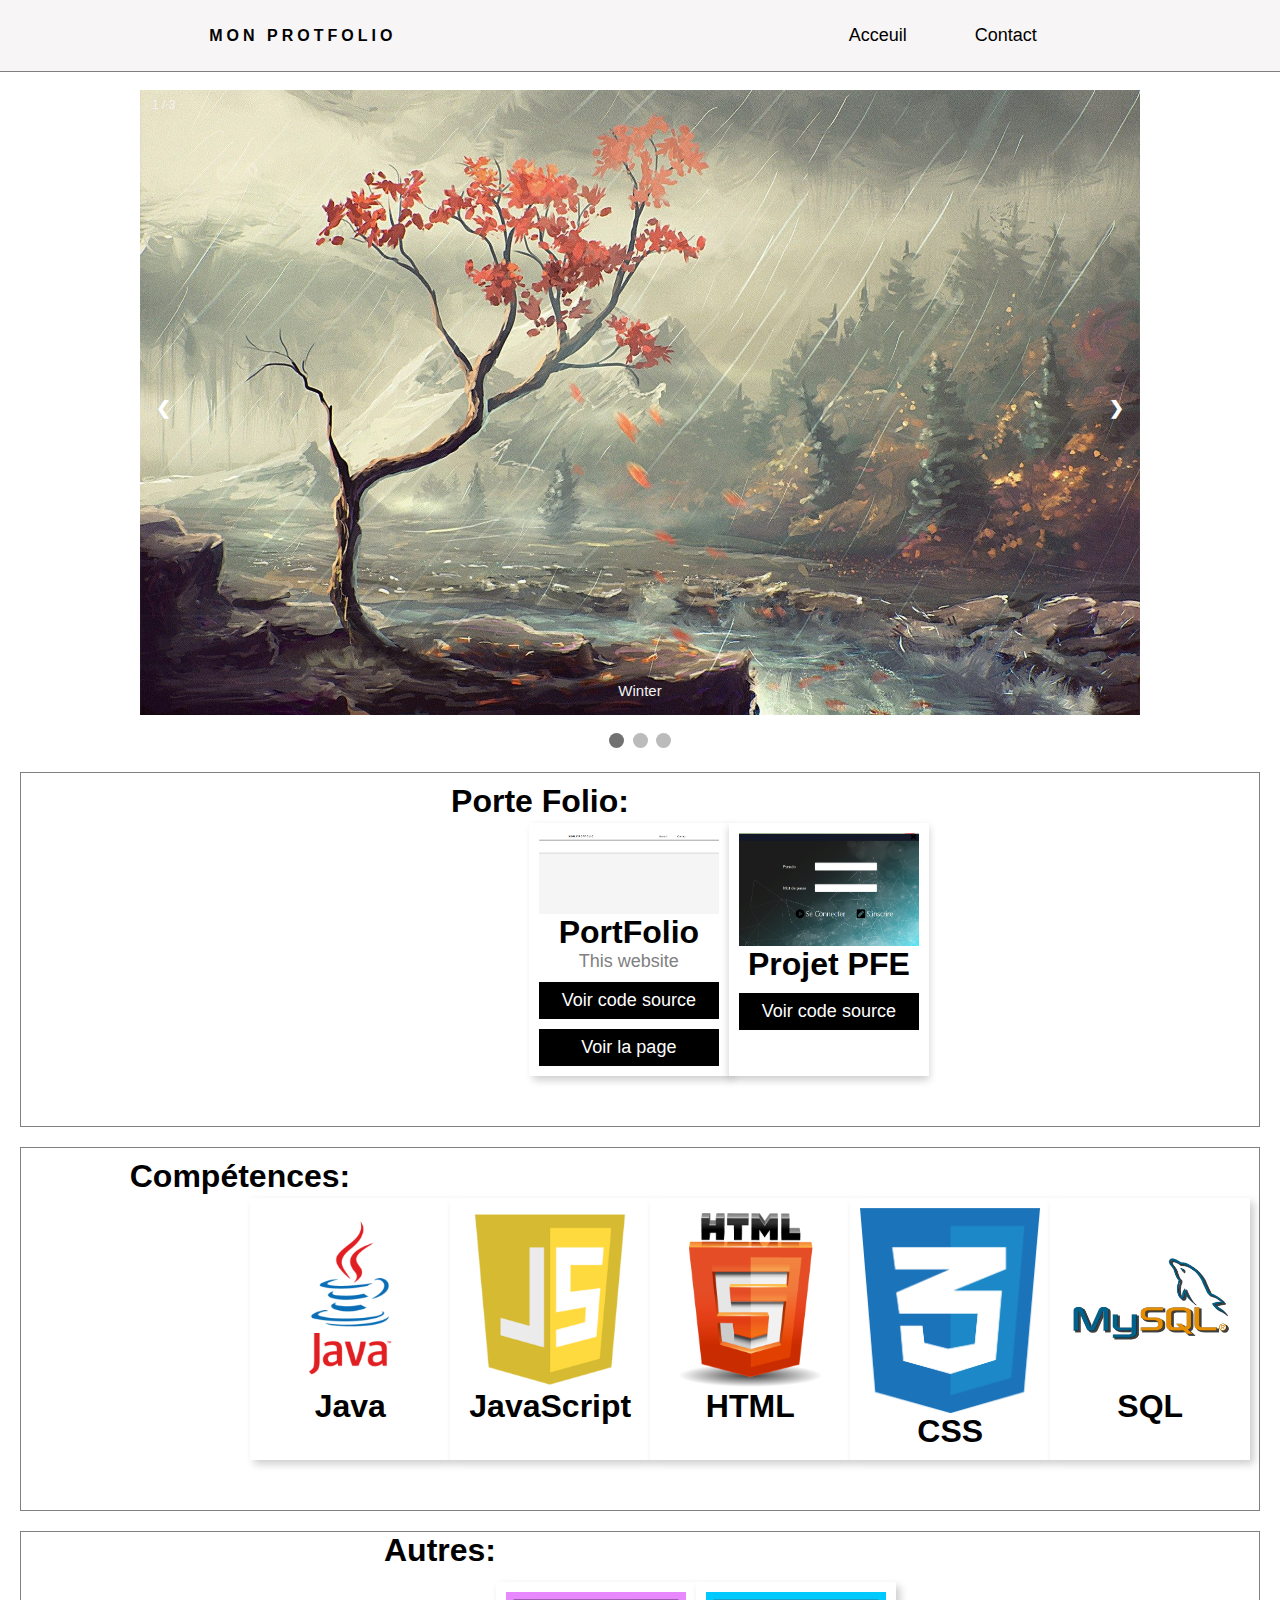
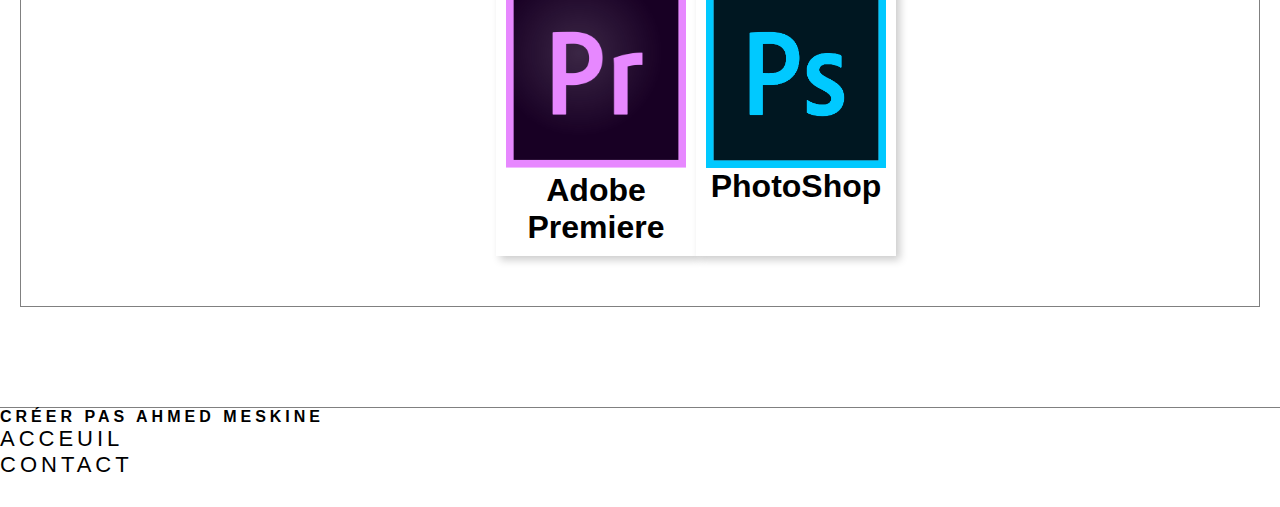
<file: index.html>
<!DOCTYPE html>
<html lang="en">
<head>
  <meta charset="UTF-8">
  <meta name="viewport" content="width=device-width, initial-scale=1.0">
  <meta http-equiv="X-UA-Compatible" content="ie=edge">
  <link rel="stylesheet" href="main.css">
  <title>PortFolio</title>
</head>
<body>
 
 


 
    <nav >
      <div class="logo">
        <h4>Mon ProtFolio</h4>
      </div>
      <ul class="nav-links">
        <li><a href="index.html">Acceuil</a></li>
        <li><a href="Contact.html">Contact</a></li> 
      </ul>
      <div class="nav-button">
        <div class="l1"></div>
        <div class="l2"></div>
        <div class="l3"></div>
      </div>
    </nav>
    <br>
    <div class="slideshow-container">

      <div class="mySlides fade">
        <div class="numbertext">1 / 3</div>
        <img src="img/a.jpg" style="width:100%">
        <div class="text">Winter</div>
      </div>
      
      <div class="mySlides fade">
        <div class="numbertext">2 / 3</div>
        <img src="img/a1.jpg" style="width:100%">
        <div class="text">Autumn</div>
      </div>
      
      <div class="mySlides fade">
        <div class="numbertext">3 / 3</div>
        <img src="img/a2.jpg" style="width:100%">
        <div class="text">Spring</div>
      </div>
      
      <a class="prev" onclick="plusSlides(-1)">&#10094;</a>
      <a class="next" onclick="plusSlides(1)">&#10095;</a>
      
      </div>
      <br>
      
      <div style="text-align:center">
        <span class="dot" onclick="currentSlide(1)"></span> 
        <span class="dot" onclick="currentSlide(2)"></span> 
        <span class="dot" onclick="currentSlide(3)"></span> 
      </div>
      
   
       
    <div class="Background">
      <h1 class="TitilePort">Porte Folio:</h1><br>
  <div class="card1">
    <img src="img/Site.jpg" alt="" style="width:100%">
    <h1>PortFolio</h1>
    <p class="title">This website</p>
    <p><button onclick="window.open('https://github.com/midoum/MonPortFolio','_blank')">Voir code source</button></p>
    <p><button onclick="window.open('https://midoum.github.io/MonPortFolio/','_blank')">Voir la page</button></p>
  </div>
  <div class="card2">
    <img src="img/Capture.PNG" alt="" style="width:100%">
    <h1>Projet PFE</h1>
    <p><button onclick="window.open('https://github.com/midoum/Projet-PFE','_blank')">Voir code source</button></p>
    
  </div>

  
  </div>   
    <div class="Background">
        <h1 class="Comp">Compétences:</h1><br>
        <div class="card1">
          <img src="img/java.png" alt="" style="width:100%">
          <h1>Java</h1>
        </div>
        <div class="card1">
          <img src="img/javascript.png" alt="" style="width:100%">
          <h1>JavaScript</h1>
        </div>
        <div class="card1">
          <img src="img/html.png" alt="" style="width:100%">
          <h1>HTML</h1>

        </div>
        <div class="card1">
          <img src="img/css.png" alt="" style="width:100%">
          <h1>CSS</h1>
        </div>
        <div class="card1">
            <img src="img/sql.png" alt="" style="width:100%">
            <h1>SQL</h1>
            </div>
    </div>
        
       
          
      
   

<div class="Background">
  
  <h1 class="AutComp">Autres: </h1><br>
  <div class="card1">
    <img src="img/AdobePrem.png" alt="" style="width:100%">
    <h1>Adobe Premiere </h1>
  </div>
  <div class="card1">
    <img src="img/Photoshop.png" alt="" style="width:100%">
    <h1>PhotoShop</h1>
  </div>
</div>
      
      <div class="footere">
          <div class="foot-logo">
              <h4>Créer pas Ahmed Meskine</h4>
            </div>
            <ul class="foot-links">
                <li><a href="index.html">Acceuil</a></li>
                <li><a href="Contact.html">Contact</a></li> 
              </ul>
      </div>
     
    



  <script src="main.js"> </script>
</body>
</html>
</file>
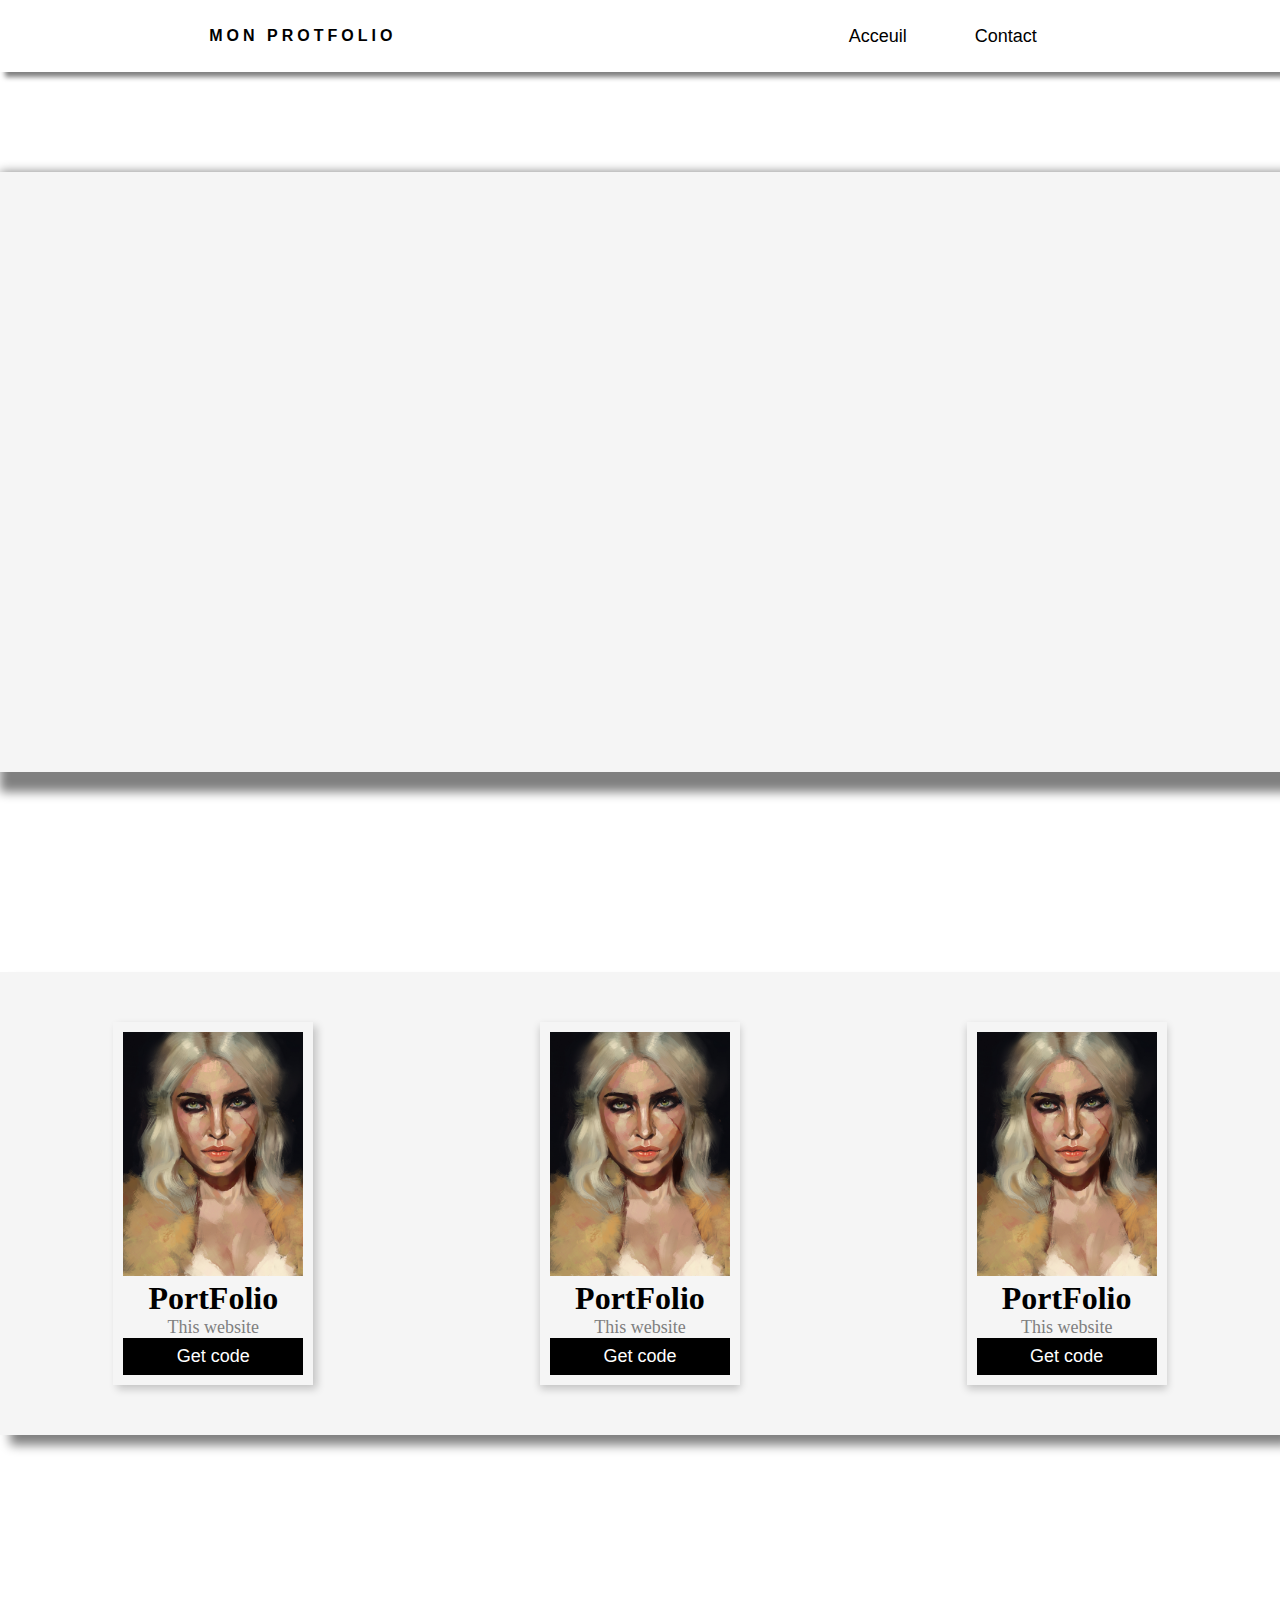
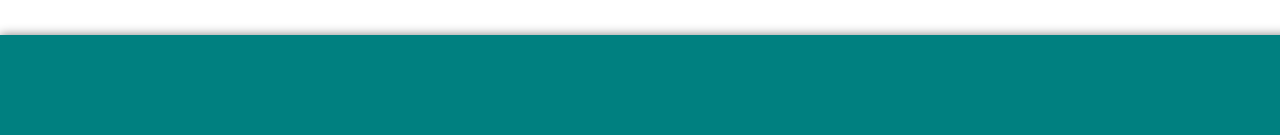
<file: projet html/index.html>
<!DOCTYPE html>
<html lang="en">
<head>
  <meta charset="UTF-8">
  <meta name="viewport" content="width=device-width, initial-scale=1.0">
  <meta http-equiv="X-UA-Compatible" content="ie=edge">
  <link rel="stylesheet" href="index.css">
  <title>PortFolio</title>
</head>
<body>
 
 

<div class="grid-container">
  <div class="item1">
    <nav >
      <div class="logo">
        <h4>Mon ProtFolio</h4>
      </div>
      <ul class="nav-links">
        <li><a href="#">Acceuil</a></li>
        <li><a href="#">Contact</a></li> 
      </ul>
      <div class="nav-button">
        <div class="l1"></div>
        <div class="l2"></div>
        <div class="l3"></div>
      </div>
    </nav>
  </div>
  <div class="item2"> 
    <div class="background">
        
    
  </div>
</div>

  <div class="item3">  
     <div class="cards">
      <div class="card1">
        <img src="img/Ciri.jpg" alt="" style="width:100%">
        <h1>PortFolio</h1>
        <p class="title">This website</p>
        <p><button onclick="#">Get code</button></p>
      </div>
      <div class="card2">
        <img src="img/Ciri.jpg" alt="" style="width:100%">
        <h1>PortFolio</h1>
        <p class="title">This website</p>
        <p><button onclick="#">Get code</button></p>
      </div>
      <div class="card3">
        <img src="img/Ciri.jpg" alt="" style="width:100%">
        <h1>PortFolio</h1>
        <p class="title">This website</p>
        <p><button onclick="#">Get code</button></p>
      </div>
    
  </div>  
  </div>
  <div class="item4">
      <div class="footere">
        
      </div>
    </div>
 
</div>  


  <script src="index.js"> </script>
</body>
</html>
</file>
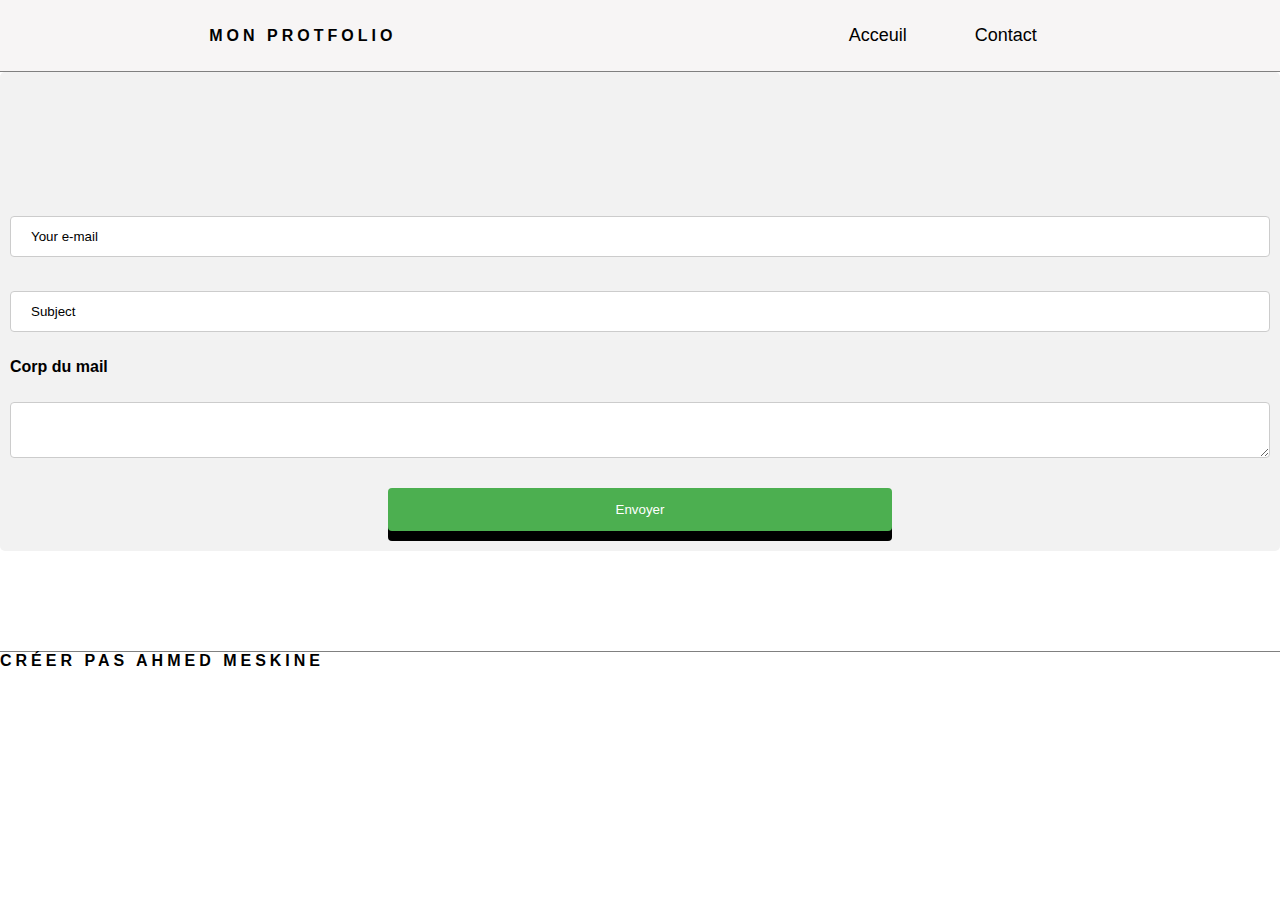
<file: Contact.html>
<!DOCTYPE html>
<html lang="en">
<head>
    <meta charset="UTF-8">
    <meta name="viewport" content="width=device-width, initial-scale=1.0">
    <meta http-equiv="X-UA-Compatible" content="ie=edge">
    <link rel="stylesheet" href="main.css">
    <link rel="stylesheet" href="Form.css">
    
    <title>Document</title>
</head>
<body>
    <nav >
        <div class="logo">
          <h4>Mon ProtFolio</h4>
        </div>
        <ul class="nav-links">
          <li><a href="index.html">Acceuil</a></li>
          <li><a href="Contact.html">Contact</a></li> 
        </ul>
        <div class="nav-button">
          <div class="l1"></div>
          <div class="l2"></div>
          <div class="l3"></div>
        </div>
      </nav>
      <div class="Form" name="myForm"  method="post">
      <div class="myForm">
        <form>
         
          <input type="text" class="e-mail" value="Your e-mail" onclick="value=''"></br>
          <p class="e-mail-text"></p></br>
          <input type="text" class="subject" value="Subject" onclick="value=''"></br>
          <p class="subject-text"></p></br>
          <h4>Corp du mail</h4></br>
          <textarea class="body" ></textarea></br>
          <p class="body-text"></p></br>
          <button type="button"  onclick="SendMail()" >Envoyer</button>
        </div>
        
        </form>
    </div>
    <div class="footere">
      <div class="foot-logo">
          <h4>Créer pas Ahmed Meskine</h4>
        </div>
        <ul class="foot-links">
          
          </ul>
  </div>
        <script src="sendmail.js"></script>
        <script src="main.js"></script>
</body>
</html>
</file>
<file: main.css>
*{
margin: 0px;
padding: 0px;
box-sizing: border-box;
}

.Background{


 border:gray solid 1px;
 margin: 20px;
  
 


  display: flex;

  justify-content: center;

}

.footere{
  background-color:rgb(255, 255, 255);
  width: 100%;
  height: 100px;
  margin-top: 100px;
  border-top: solid gray 1px;
}
nav{
  
  background-color: rgb(247, 245, 245);
  display: flex;
border-bottom: gray solid 1px;
  align-items: center;
  justify-content: space-around;
  min-height: 8vh;
 

  
    font-family: Arial, Helvetica, sans-serif;

}
.foot-logo{
  
  color:rgb(0, 0, 0);

   
    text-transform: uppercase;
    letter-spacing: 4px;
 
}
.foot-logo:hover{
 
   
  color:rgb(92, 86, 86);

}
.foot-links a{
  
  color:rgb(0, 0, 0);
   
   
    text-transform: uppercase;
    letter-spacing: 4px;
 
}
.foot-links a:hover{
  
  color:rgb(92, 86, 86);

}
.logo{
   
  color:rgb(0, 0, 0);

 text-transform: uppercase;
 letter-spacing: 4px;
}
.logo:hover{
  font-size:30px;
  
  color:rgb(92, 86, 86);
  letter-spacing: 6px;
}
.nav-links{
display: flex;
justify-content: space-around;
width: 20%;
list-style: none;

}
.nav-links a{
  font-size: 18px;
  color:rgb(0, 0, 0);
  text-decoration: none;
}
.nav-links a:hover {
  font-size: 30px;
  
  color:rgb(92, 86, 86);
  text-decoration: none;
}
.nav-button{
  
  display: none;
}
.nav-button:hover div{
  background-color:rgb(255, 2, 78);
}
.nav-button:hover{
  cursor: pointer;
}
.nav-button div{
background-color: black;

height: 5px;
width: 20px;
margin: 2px;
}
 .Comp {
  
  color:black;
  position: relative;
  top: 10px;
  left: 100px;
  bottom: 30px;
}
 
}

.AutComp {
  color:black;
  position: relative;
  top: 10px;
  left: 100px;
  bottom: 30px;
}

.TitilePort{
  color:black;
  position: relative;
  top: 10px;
  left: 100px;
  bottom: 30px;
}

.card1:hover,.card2:hover,.card3:hover{
  background-color: rgb(34, 29, 29);
  box-shadow: 10px 10px 10px 10px rgba(0, 0, 0, 0.2);
  max-width: 200px;
}
.Background img:hover{
  opacity: 0.5;

}

.card1 {
  background-color:white;
  margin-bottom: 50px;
  margin-top: 50px;
  box-shadow: 4px 4px 8px 0 rgba(0, 0, 0, 0.2);
  max-width: 200px;
  padding: 10px 10px 10px 10px;
  text-align: center;
 

  

 
}

.card2 {
  background-color:white;
  margin-bottom: 50px;
  margin-top: 50px;
  box-shadow: 0 4px 8px 0 rgba(0, 0, 0, 0.2);
  max-width: 200px;
  padding: 10px 10px 10px 10px;
  text-align: center;
  justify-content: space-around;
 
}
.card3 {
  background-color:white;
  margin-bottom: 50px;
  margin-top: 50px;
  padding: 10px 10px 10px 10px;
  box-shadow: 0 4px 8px 0 rgba(0, 0, 0, 0.2);
  max-width: 200px;

  text-align: center;

 
}


.title {
  color: grey;
  font-size: 18px;
}

.Background button {
  border: none;
  outline: 0;
  display: inline-block;
  margin-top: 10px;
  padding: 8px;
  color: white;
  background-color: #000;
  text-align: center;
  cursor: pointer;
  width: 100%;
  font-size: 18px;
}

a {
  text-decoration: none;
  font-size: 22px;
  color: black;
}

.Background button:hover, .Background a:hover {
  opacity: 0.7;
  background-color: teal;
}
@media screen and (max-width:700px){
  body {
    overflow-x:hidden;
  }
  .Background{

   justify-content: left;
   display: inline;
   top:10px;
   bottom:10px;
   
    
 
  }
 

 
    .nav-links{
    display: flex;
    z-index: 10;
    position: absolute;
  width: 30%;
    right: 0px;
    height: 50vh;
    top: 8.2vh;
    flex-direction: column;
    align-items: center;
    background-color:rgb(255, 255, 255) ;
    transform: translateX(100%);
    transition: transform 0.5s ease-in;
    border-bottom: solid gray 1px;
    border-left: solid gray 1px;
  }

  .nav-button{
    display: block;
  }
  .nav-active{
    transform: translateX(0%);
  }
 
}
@keyframes navLinkFade{
  from {
    opacity: 0;
    transform: translateX(50px);
  }
  to{
    opacity: 1;
    transform: translateX(0px);
  }

}



@media screen and (max-width:760px){
  .cards{
    
    display: inline;
    
 
  }
}
* {box-sizing: border-box}
body {font-family: Verdana, sans-serif; margin:0}
.mySlides {display: none}
img {vertical-align: middle;}

/* Slideshow container */
.slideshow-container {

  max-width: 1000px;
  position: relative;
  margin: auto;
}

/* Next & previous buttons */
.prev, .next {
  cursor: pointer;
  position: absolute;
  top: 50%;
  width: auto;
  padding: 16px;
  margin-top: -22px;
  color: white;
  font-weight: bold;
  font-size: 18px;
  transition: 0.6s ease;
  border-radius: 0 3px 3px 0;
  user-select: none;
}

/* Position the "next button" to the right */
.next {
  right: 0;
  border-radius: 3px 0 0 3px;
}

/* On hover, add a black background color with a little bit see-through */
.prev:hover, .next:hover {
  background-color: rgba(0,0,0,0.8);
}

/* Caption text */
.text {
  color: #f2f2f2;
  font-size: 15px;
  padding: 8px 12px;
  position: absolute;
  bottom: 8px;
  width: 100%;
  text-align: center;
}

/* Number text (1/3 etc) */
.numbertext {
  color: #f2f2f2;
  font-size: 12px;
  padding: 8px 12px;
  position: absolute;
  top: 0;
}

/* The dots/bullets/indicators */
.dot {
  cursor: pointer;
  height: 15px;
  width: 15px;
  margin: 0 2px;
  background-color: #bbb;
  border-radius: 50%;
  display: inline-block;
  transition: background-color 0.6s ease;
}

.active, .dot:hover {
  background-color: #717171;
}

/* Fading animation */
.fade {
  -webkit-animation-name: fade;
  -webkit-animation-duration: 1.5s;
  animation-name: fade;
  animation-duration: 1.5s;
}

@-webkit-keyframes fade {
  from {opacity: .4} 
  to {opacity: 1}
}

@keyframes fade {
  from {opacity: .4} 
  to {opacity: 1}
}

/* On smaller screens, decrease text size */
@media only screen and (max-width: 300px) {
  .prev, .next,.text {font-size: 11px}
}
</file>
<file: projet html/index.css>
*{
margin: 0px;
padding: 0px;
box-sizing: border-box;
}
.item1 { grid-area: header; }
.item2 { grid-area: menu; }
.item3 { grid-area: menu2; }
.item4{ grid-area: footer;}
.grid-container {
  display: grid;
  grid-template-areas:
    'header header header header header header'
   	'menu menu menu menu menu menu'
    'menu2 menu2 menu2 menu2 menu2 menu2'
    'footer footer footer footer footer footer';



}
.footere{
  
  background-color:teal;
  width: 100%;
  height: 100px;
  margin-top: 100px;
  box-shadow: 10px 10px 10px 10px gray;
}
nav{
  display: flex;
  align-items: center;
  justify-content: space-around;
  min-height: 8vh;
  background-color: white;
  font-family: Arial, Helvetica, sans-serif;
  box-shadow: 5px 5px 5px gray;
}
.logo{
 color: black; 
 text-transform: uppercase;
 letter-spacing: 4px;
}
.logo:hover{
  font-size:30px;
  color:teal;
  letter-spacing: 6px;
}
.nav-links{
display: flex;
justify-content: space-around;
width: 20%;
list-style: none;

}
.nav-links a{
  font-size: 18px;
  color:black;
  text-decoration: none;
}
.nav-links a:hover {
  font-size: 30px;
 color: teal;
  text-decoration: none;
}
.nav-button{
  
  display: none;
}
.nav-button:hover div{
  background-color: teal;
}
.nav-button:hover{
  cursor: pointer;
}
.nav-button div{
background-color: black;

height: 5px;
width: 20px;
margin: 2px;
}
@media screen and (max-width:700px){
  body {
    overflow-x:hidden;
  }
    .nav-links{
    display: flex;
    position: absolute;
  width: 30%;
    right: 0px;
    height: 50vh;
    top: 8.2vh;
    flex-direction: column;
    align-items: center;
    background-color:white;
    transform: translateX(100%);
    transition: transform 0.5s ease-in;
  }

  .nav-button{
    display: block;
  }
  .nav-active{
    transform: translateX(0%);
  }
}
@keyframes navLinkFade{
  from {
    opacity: 0;
    transform: translateX(50px);
  }
  to{
    opacity: 1;
    transform: translateX(0px);
  }

}
.background{
  
display: flex;


  width: 100%;
  height:600px;
  margin-top: 100px;
  margin-bottom: 100px;
  box-shadow: 10px 10px 10px 10px gray;
  background-color:whitesmoke;
}

.cards{
  margin-bottom: 10px;
  background-color:whitesmoke;
  width: 100%;
  box-shadow: 10px 10px 10px  gray;
 margin-top:100px ;
 margin-bottom:100px ;
 display: flex;
 justify-content: space-around;

}

.card1 {
  margin-bottom: 50px;
  margin-top: 50px;
  box-shadow: 4px 4px 8px 0 rgba(0, 0, 0, 0.2);
  max-width: 200px;
  padding: 10px 10px 10px ;
  text-align: center;

  

 
}
.card1:hover{
  box-shadow: 10px 10px 10px 10px rgba(0, 0, 0, 0.2);
  max-width: 200px;
}
.card2:hover{
  box-shadow: 10px 10px 10px 10px rgba(0, 0, 0, 0.2);
  max-width: 200px;
}
.card3:hover{
  box-shadow: 10px 10px 10px 10px rgba(0, 0, 0, 0.2);
  max-width: 200px;
}
.card2 {
  margin-bottom: 50px;
  margin-top: 50px;
  box-shadow: 0 4px 8px 0 rgba(0, 0, 0, 0.2);
  max-width: 200px;
  padding: 10px 10px 10px;
  text-align: center;
  justify-content: space-around;

 
}
.card3 {
  margin-bottom: 50px;
  margin-top: 50px;
  padding: 10px 10px 10px;
  box-shadow: 0 4px 8px 0 rgba(0, 0, 0, 0.2);
  max-width: 200px;

  text-align: center;


 
}


.title {
  color: grey;
  font-size: 18px;
}

button {
  border: none;
  outline: 0;
  display: inline-block;
  padding: 8px;
  color: white;
  background-color: #000;
  text-align: center;
  cursor: pointer;
  width: 100%;
  font-size: 18px;
}

a {
  text-decoration: none;
  font-size: 22px;
  color: black;
}

.cards button:hover, .cards a:hover {
  opacity: 0.7;
  background-color: teal;
}
@media screen and (max-width:760px){
  .cards{
    display: inline;
    
 
  }
}
</file>
<file: Form.css>
form{
    margin-top: 10%;
}
form p{
    color: red;
}
.myForm {
    
    border-radius: 5px;
    background-color: #f2f2f2;
    padding: 10px;
  }
.e-mail {
    width: 100%;
    padding: 12px 20px;
    margin: 8px 0;
    display: inline-block;
    border: 1px solid #ccc;
    border-radius: 4px;
    box-sizing: border-box;
 }
 .subject{
    width: 100%;
    padding: 12px 20px;
    margin: 8px 0;
    display: inline-block;
    border: 1px solid #ccc;
    border-radius: 4px;
    box-sizing: border-box;
 }
 .body{
    width: 100%;
    height: 20%;
    padding: 12px 20px;
    margin: 8px 0;
    display: inline-block;
    border: 1px solid #ccc;
    border-radius: 4px;
    box-sizing: border-box;
 }
 .myForm button{
 margin-right:30% ;
 margin-left: 30%;
    width: 40%;
 background-color: #4CAF50;
 color: white;
 padding: 14px 20px;
 margin-bottom: 10px;
box-shadow: 0px 10px 0px 0px black;
 border: none;
 border-radius: 4px;
 cursor: pointer;
 }
 .myForm button:hover{
    
   box-shadow: 0px 6px 0px 0px black;
 }
</file>
